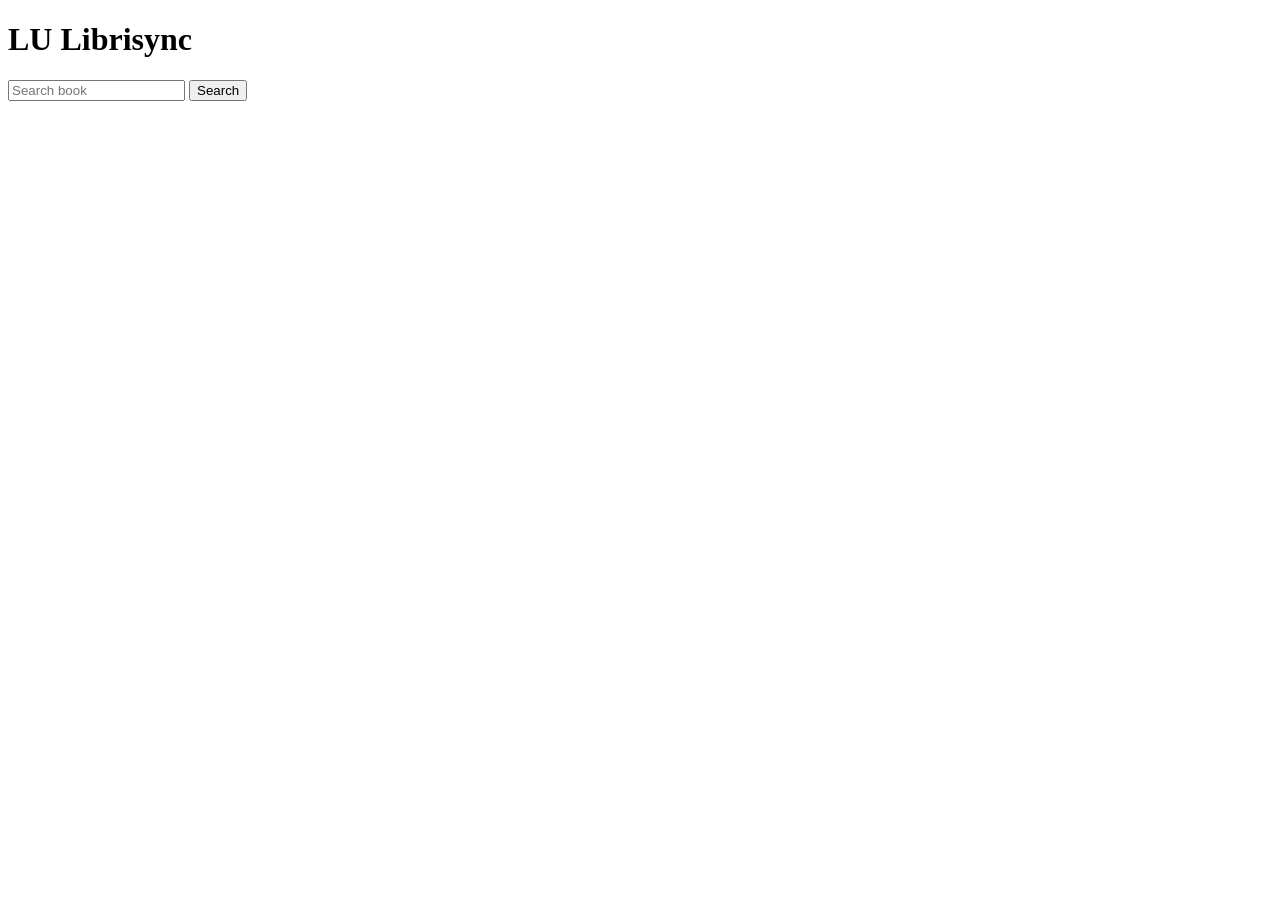
<file: frontend/index.html>
<!DOCTYPE html>
<html>
<head>
    <title>LU Librisync</title>
</head>
<body>

<h1>LU Librisync</h1>

<input type="text" id="search" placeholder="Search book">
<button onclick="searchBook()">Search</button>

<script src="script.js"></script>
</body>
</html>
</file>
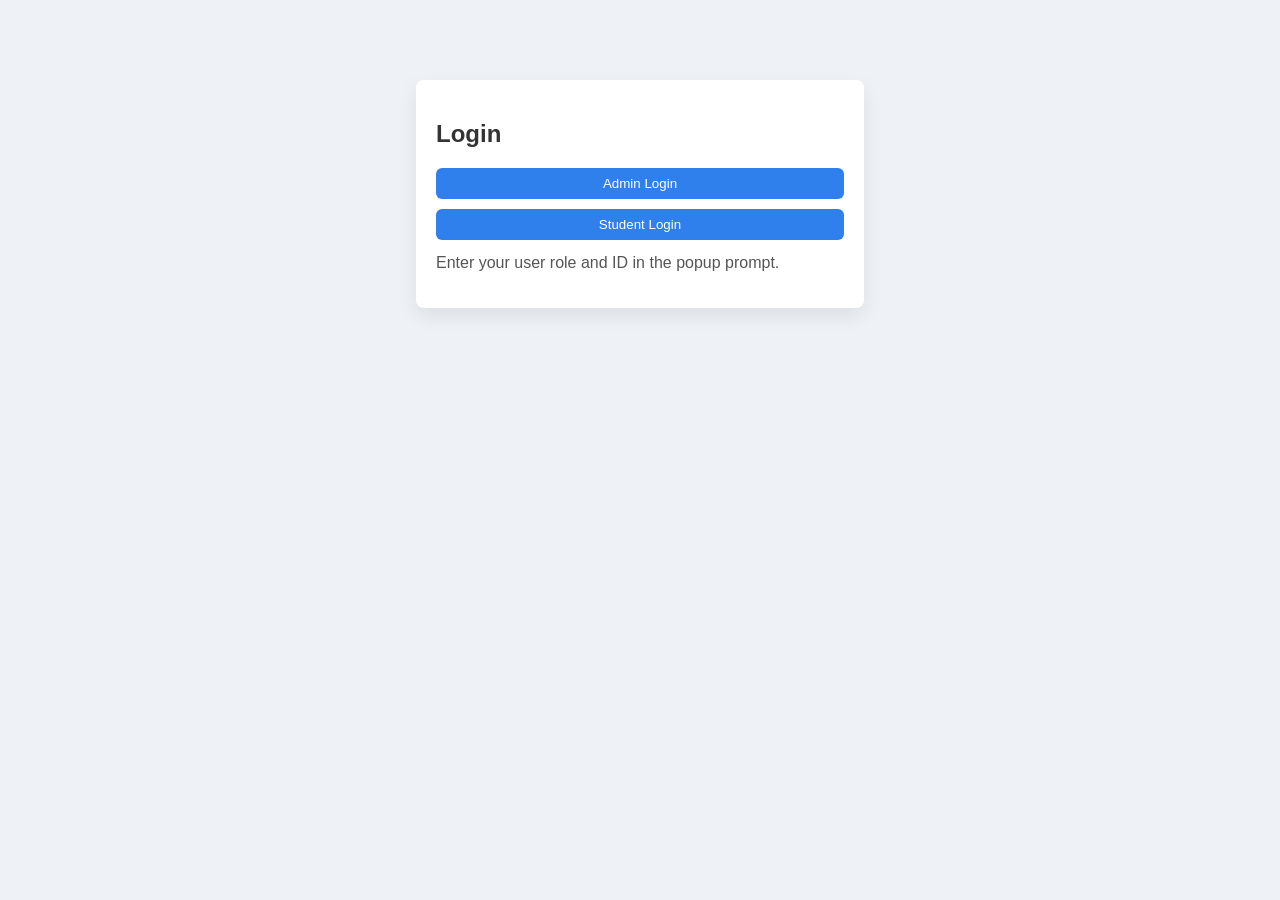
<file: frontend/login.html>
<!DOCTYPE html>
<html>
<head>
    <meta charset="UTF-8">
    <meta name="viewport" content="width=device-width, initial-scale=1.0">
    <title>Library System - Login</title>
    <link rel="stylesheet" href="style.css">
</head>
<body>
<div class="container" style="max-width: 480px; margin-top: 80px;">
    <div class="card">
        <h2>Login</h2>
        <div style="display:grid; gap:10px; margin-top:12px;">
            <button class="btn" id="admin-login" onclick="login('admin')">Admin Login</button>
            <button class="btn" id="student-login" onclick="login('student')">Student Login</button>
        </div>
        <p style="margin-top: 14px; color: #555;">Enter your user role and ID in the popup prompt.</p>
        <p id="login-message" style="color:#b00020;"></p>
    </div>
</div>
<script src="script.js"></script>
<script>initLoginPage();</script>
</body>
</html>
</file>
<file: frontend/style.css>
* {
    box-sizing: border-box;
}

body {
    font-family: Arial, sans-serif;
    background: #eef2f7;
    margin: 0;
    color: #333;
}

.container {
    max-width: 900px;
    margin: 40px auto;
    padding: 0 16px;
}

.card {
    background: #fff;
    border-radius: 8px;
    box-shadow: 0 8px 20px rgba(0, 0, 0, 0.08);
    padding: 20px;
    margin-bottom: 20px;
}

.hidden {
    display: none;
}

.navbar {
    background: linear-gradient(135deg, #2f80ed, #56ccf2);
    color: white;
    padding: 12px 0;
    box-shadow: 0 2px 8px rgba(0, 0, 0, 0.18);
    position: sticky;
    top: 0;
    z-index: 20;
}

.navbar-inner {
    display: flex;
    align-items: center;
    justify-content: space-between;
}

.logo {
    margin: 0;
    font-size: 1.3rem;
}

.nav-user {
    font-weight: 600;
}

.dashboard-header {
    display: flex;
    justify-content: space-between;
    align-items: center;
}

.actions {
    margin: 16px 0;
    display: flex;
    gap: 8px;
    flex-wrap: wrap;
}

.table-container {
    overflow-x: auto;
}

.book-table {
    width: 100%;
    border-collapse: collapse;
    margin-top: 12px;
}

.book-table th, .book-table td {
    padding: 11px 10px;
    text-align: left;
    border-bottom: 1px solid #e0e6ef;
}

.book-table th {
    background: #f7faff;
    color: #1f3f75;
    font-weight: 700;
}

.book-table tr:nth-child(even) {
    background: #fafcff;
}

.badge {
    padding: 4px 8px;
    font-size: 0.8rem;
    border-radius: 999px;
    font-weight: 700;
}

.available {
    background: #e3f9e5;
    color: #1b7a31;
}

.unavailable {
    background: #fce3e3;
    color: #981b1b;
}

.failed {
    background: #fdf1e0;
    color: #9f5c00;
}

.btn {
    padding: 8px 14px;
    border: none;
    border-radius: 6px;
    background: #2f80ed;
    color: white;
    cursor: pointer;
    transition: 0.2s;
}

.btn:hover { background: #1f6fd8; }

.btn.secondary {
    background: #617d98;
}

.btn.small {
    padding: 6px 10px;
    font-size: 0.9rem;
}

.book-list-item {
    border: 1px solid #ddd;
    border-radius: 6px;
    margin-bottom: 10px;
    padding: 12px;
    background: #fcfcfc;
    display: grid;
    grid-template-columns: 1fr auto;
    gap: 12px;
}

.book-details {
    display: grid;
    gap: 4px;
}

.status {
    font-weight: 600;
}

.admin-panel {
    margin-bottom: 14px;
}
</file>
